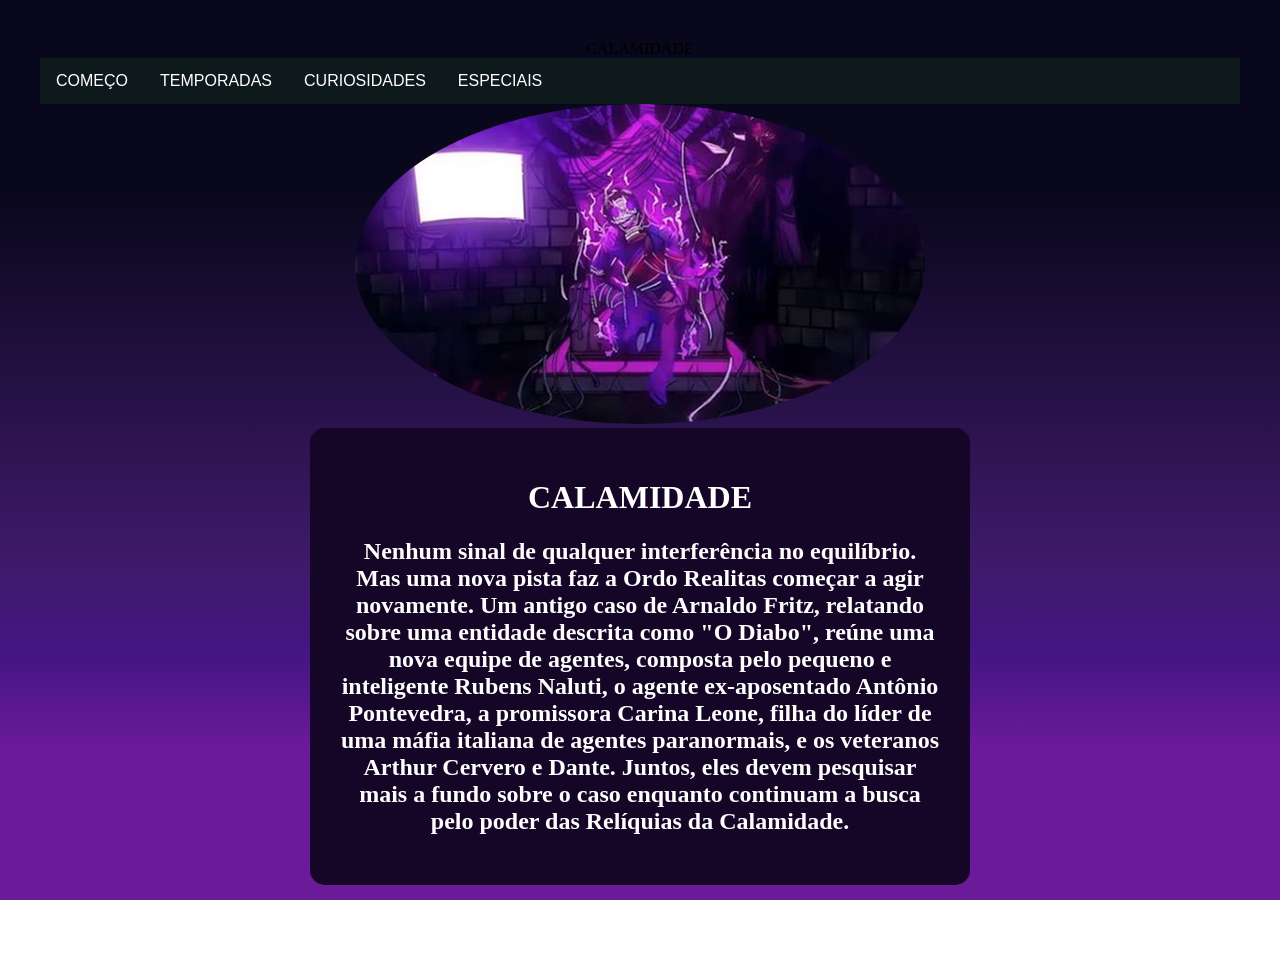
<file: index.html>
<!DOCTYPE html>
<html lang="pt-BR">
<head>
    <meta charset="UTF-8">
    <meta name="viewport" content="width=device-width, initial-scale=1.0">
    <link rel="stylesheet" href="style.css"
    <title>CALAMIDADE</title>
</head>
<header>
   <div class="navbar">
  <a href="https://1-kappa-kohl.vercel.app/">COMEÇO</a>
  <div class="dropdown">
    <button class="dropbtn">TEMPORADAS
      <i class="fa fa-caret-down"></i>
    </button>
              <div class="dropdown-content">
      <a href="https://2-three-weld.vercel.app">INICIAÇÃO</a>
      <a href="https://3-rho-wine.vercel.app">O SEGREDO NA FLORESTA</a>
      <a href="https://4-hazel-ten.vercel.app">DESCONJURAÇÃO</a>
      <a href="https://5-three-lake.vercel.app">CALAMIDADE</a>
    </div>
  </div>
   <a href="https://curiosidades-delta.vercel.app">CURIOSIDADES</a>
    <a href="https://especiais-puce.vercel.app">ESPECIAIS</a>
</div>

</header>



<body>
    <img src="image 8.png">
     <div class="card">
    <h1>CALAMIDADE</h1>
    <h2>Nenhum sinal de qualquer interferência no equilíbrio. Mas uma nova pista faz a Ordo Realitas começar a agir novamente. Um antigo caso de Arnaldo Fritz, relatando sobre uma entidade descrita como "O Diabo", reúne uma nova equipe de agentes, composta pelo pequeno e inteligente Rubens Naluti, o agente ex-aposentado Antônio Pontevedra, a promissora Carina Leone, filha do líder de uma máfia italiana de agentes paranormais, e os veteranos Arthur Cervero e Dante. Juntos, eles devem pesquisar mais a fundo sobre o caso enquanto continuam a busca pelo poder das Relíquias da Calamidade.</h2>
</body>
</html>
</file>
<file: style.css>
body {
    background: #09071B;
background: linear-gradient(180deg, rgba(9, 7, 27, 1) 21%, rgba(63, 26, 107, 1) 63%, rgba(69, 21, 133, 1) 73%, rgba(107, 26, 153, 1) 83%, rgba(107, 26, 153, 1) 100%);
     text-align: center;
     padding: 40px;
}

img {
  align-items: center;
}


.card {
    background-color: rgb(21, 5, 38);
    max-width:600px;
    margin: auto;
    padding: 30px;
    border-radius: 15px;
}

img {
    border-radius: 70%;
}

html {
    height: 100%;
}
body {
    height: 100%;
    margin: 0;
    background-repeat: no-repeat;
    background-attachment: fixed;
}



h1 {
  color:#ffffff;
  font-family: 'Times New Roman', Times, serif;
}

h2 {
  color:#ffffff;
  font-family: 'Times New Roman', Times, serif;
}

.navbar {
  overflow: hidden;
  background-color: #0E191B;
  font-family: Arial;
}

/* Links inside the navbar */
.navbar a {
  float: left;
  font-size: 16px;
  color: rgb(255, 255, 255);
  text-align: center;
  padding: 14px 16px;
  text-decoration: none;
}


.dropdown {
  float: left;
  overflow: hidden;
}


.dropdown .dropbtn {
  font-size: 16px;
  border: none;
  outline: none;
  color: rgb(255, 255, 255);
  padding: 14px 16px;
  background-color: inherit;
  font-family: inherit; 
  margin: 0;
}


.navbar a:hover, .dropdown:hover .dropbtn {
  background-color: #3D5152;
}

/* Dropdown content (hidden by default) */
.dropdown-content {
  display: none;
  position: absolute;
  background-color: #3D5152;
  min-width: 160px;
  box-shadow: 0px 8px 16px 0px rgba(0,0,0,0.2);
  z-index: 1;
}

/* Links inside the dropdown */
.dropdown-content a {
  float: none;
  color: rgb(255, 255, 255);
  padding: 12px 16px;
  text-decoration: none;
  display: block;
  text-align: left;
}

/* Add a grey background color to dropdown links on hover */
.dropdown-content a:hover {
  background-color: #2a393a;
}

/* Show the dropdown menu on hover */
.dropdown:hover .dropdown-content {
  display: block;
}
</file>
